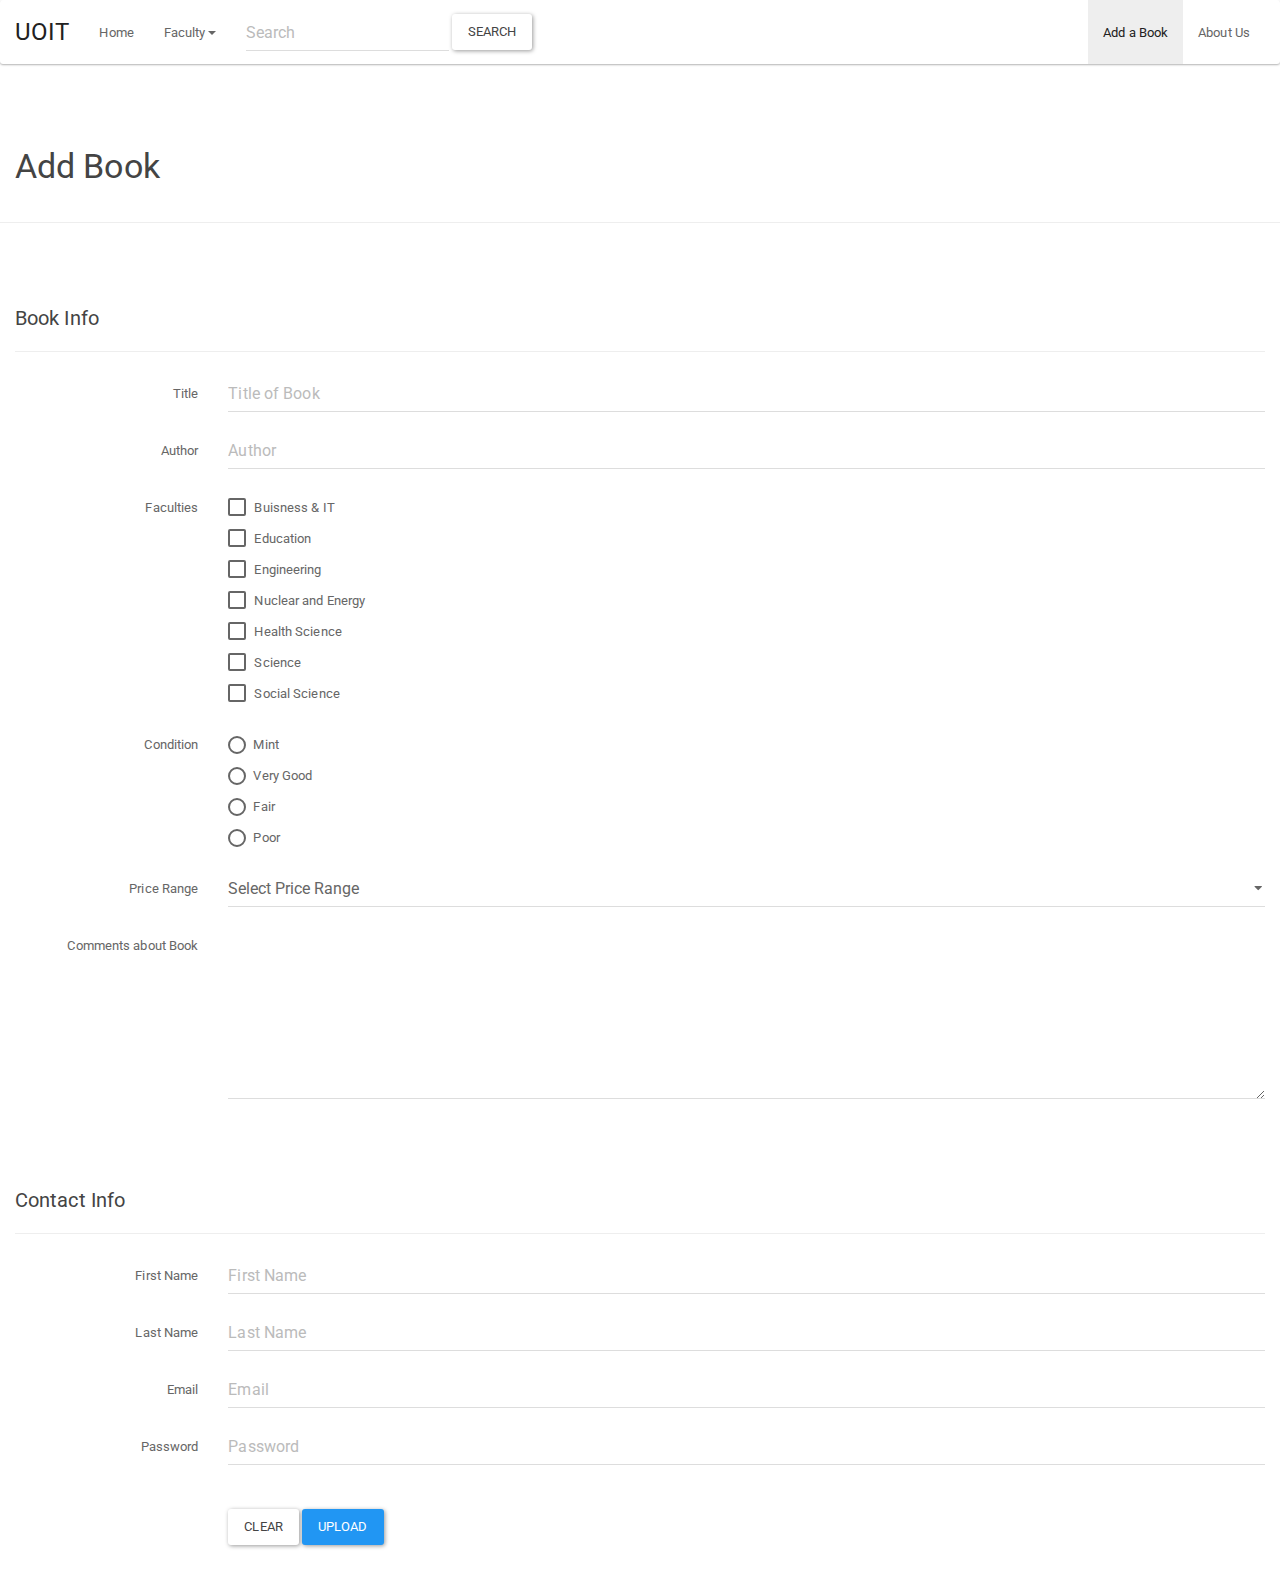
<file: addBook.html>
<!DOCTYPE html>
<html lang="en">
  <head>
    <meta charset="utf-8">
    <meta http-equiv="X-UA-Compatible" content="IE=edge">
    <meta name="viewport" content="width=device-width, initial-scale=1">
    <!-- The above 3 meta tags *must* come first in the head; any other head content must come *after* these tags -->
    <title>UOIT Book Exchange</title>

    <!-- Bootstrap -->
    <link href="css/bootstrap.css" rel="stylesheet">
    <link href="css/custom.css" rel="stylesheet">
    <link href="css/formValidation.min.css" rel="stylesheet">
    <link href="css/morris.css" rel="stylesheet">

    <!-- Custom CSS -->
    <style>
        /* YOUR CSS HERE */
    </style>

    <!-- HTML5 shim and Respond.js for IE8 support of HTML5 elements and media queries -->
    <!-- WARNING: Respond.js doesn't work if you view the page via file:// -->
    <!--[if lt IE 9]>
      <script src="js/html5shiv.min.js"></script>
      <script src="js/respond.min.js"></script>
    <![endif]-->
  </head>

  <body>


        <nav class="navbar navbar-default">
      <div class="container-fluid">
        <div class="navbar-header">
          <button type="button" class="navbar-toggle collapsed" data-toggle="collapse" data-target="#bs-example-navbar-collapse-2">
            <span class="sr-only">Toggle navigation</span>
            <span class="icon-bar"></span>
            <span class="icon-bar"></span>
            <span class="icon-bar"></span>
          </button>
          <a class="navbar-brand" href="index.html">UOIT</a>
        </div>

        <div class="collapse navbar-collapse" id="bs-example-navbar-collapse-2">
          <ul class="nav navbar-nav">
            <li><a href="index.html#Home">Home<span class="sr-only">(current)</span></a></li>
            <li class="dropdown">
              <a href="#" class="dropdown-toggle" data-toggle="dropdown"
              role="button" aria-expanded="false">Faculty<span class="caret"></span></a>
              <ul class="dropdown-menu" role="menu">
                <li><a href="#">Buisness & IT</a></li>
                <li><a href="#">Education</a></li>
                <li><a href="#">Engineering</a></li>
                <li><a href="#">Nuclear & Energy</a></li>
                <li><a href="#">Health Science</a></li>
                <li><a href="#">Science</a></li>
                <li><a href="#">Social Science</a></li>
              </ul>
            </li>
          </ul>

          <form class="navbar-form navbar-left" role="search">
            <div class="form-group">
              <input type="text" class="form-control" placeholder="Search">
            </div>
            <button type="submit" class="btn btn-default">Search</button>
            <!-- CHANGE TO SEARCH ICON -->
          </form>

          <ul class="nav navbar-nav navbar-right">
            <li class="active"><a href="addBook.html">Add a Book</a></li>
            <li><a href="about.html">About Us</a></li>
          </ul>
        </div>
      </div>
    </nav>


    <!-- YOUR CONTENT HERE -->
<div class="section3" style="float:left;width:100%;">
  <div class=page-header>
  <h3>Add Book</h3>
  </div>

  <div id="form">
    <form id="test" class="form-horizontal">
  <fieldset>

    <div class=page-header>
    <h5>Book Info</h5>
    </div>

    <div class="form-group">
      <label for="title" class="col-lg-2 control-label">Title</label>
      <div class="col-lg-10">
        <input type="text" class="form-control" id="title" name="title" placeholder="Title of Book">
      </div>
    </div>

    <div class="form-group">
      <label for="author" class="col-lg-2 control-label">Author</label>
      <div class="col-lg-10">
        <input type="text" class="form-control" id="author" name="author" placeholder="Author">
      </div>
    </div>

    <div class="form-group">
        <label for="inputEmail" class="col-lg-2 control-label">Faculties</label>
      <div class="col-lg-10">

        <div class="checkbox">
          <label>
            <input type="checkbox" name="checkbox[]"> Buisness & IT
          </label>
        </div>

        <div class="checkbox">
          <label>
            <input type="checkbox" name="checkbox[]"> Education
          </label>
        </div>

        <div class="checkbox">
          <label>
            <input type="checkbox" name="checkbox[]"> Engineering
          </label>
        </div>

        <div class="checkbox">
          <label>
            <input type="checkbox" name="checkbox[]"> Nuclear and Energy
          </label>
        </div>

        <div class="checkbox">
          <label>
            <input type="checkbox" name="checkbox[]"> Health Science
          </label>
        </div>

        <div class="checkbox">
          <label>
            <input type="checkbox" name="checkbox[]"> Science
          </label>
        </div>

        <div class="checkbox">
          <label>
            <input type="checkbox" name="checkbox[]"> Social Science
          </label>
        </div>

      </div>
    </div>

    <div class="form-group">
      <label class="col-lg-2 control-label">Condition</label>
      <div class="col-lg-10">
        <div class="radio">
          <label>
            <input type="radio" name="optionsRadios[]" id="mint" value="mint">
            Mint
          </label>
        </div>
        <div class="radio">
          <label>
            <input type="radio" name="optionsRadios[]" id="vgood" value="very good">
            Very Good
          </label>
          <div class="radio">
            <label>
              <input type="radio" name="optionsRadios[]" id="fair" value="fair">
              Fair
            </label>
            <div class="radio">
              <label>
                <input type="radio" name="optionsRadios[]" id="poor" value="poor">
                Poor
              </label>
        </div>
      </div>
    </div>
  </div>
</div>

<div class="form-group">
  <label class="col-lg-2 control-label">Price Range</label>
  <div class="col-lg-10">
    <select class="form-control" name="priceRange">
      <option value="" selected disabled>Select Price Range</option>
        <option>Less than $50</option>
        <option>$50 - $100 </option>
        <option>$100-$200</option>
        <option>$200+</option>
      </select>
</div>
</div>

<div class="form-group">
  <label class="col-lg-2 control-label">Comments about Book</label>
  <div class="col-lg-10">
  <label for="comment"></label>
  <textarea class="form-control" rows="5" name="comments"></textarea>
</div>
</div>

<br>

    <div class=page-header>
    <h5>Contact Info</h5>
    </div>

    <div class="form-group">
      <label for="nameF" class="col-lg-2 control-label">First Name</label>
      <div class="col-lg-10">
        <input type="text" class="form-control" name="nameF" placeholder="First Name">
      </div>
    </div>

    <div class="form-group">
      <label for="nameL" class="col-lg-2 control-label">Last Name</label>
      <div class="col-lg-10">
        <input type="text" class="form-control" name="nameL" placeholder="Last Name">
      </div>
    </div>

        <div class="form-group">
          <label for="inputEmail" class="col-lg-2 control-label">Email</label>
          <div class="col-lg-10">
            <input type="email" class="form-control" name="email" placeholder="Email">
          </div>
        </div>

        <div class="form-group">
          <label for="password" class="col-lg-2 control-label">Password</label>
          <div class="col-lg-10">
            <input type="password" class="form-control" name="password" placeholder="Password" />
        </div>
    </div>

<br>

            <div class="form-group">
              <div class="col-lg-10 col-lg-offset-2">
                <button type="reset" class="btn btn-default">Clear</button>
                <button type="submit" class="btn btn-primary">Upload</button>
              </div>
            </div>

  </fieldset>
</form>

  </div>

</div>


      <!-- jQuery (necessary for Bootstrap's JavaScript plugins) -->
      <script src="js/jquery.min.js"></script>
      <!-- Include all compiled plugins (below), or include individual files as needed -->
      <script src="js/bootstrap.min.js"></script>
      <script src="js/formValidation.min.js"></script>
      <script src="js/framework/bootstrap.min.js"></script>
      <script src="js/raphael-min.js"></script>
      <script src="js/morris.min.js"></script>

      <script>

      $(document).ready(function() {

  $('#test').formValidation({
      framework: 'bootstrap',
      icon: {
          valid: 'glyphicon glyphicon-ok',
          invalid: 'glyphicon glyphicon-remove',
          validating: 'glyphicon glyphicon-refresh'
      },
      fields: {
          title: {
              validators: {
                  notEmpty: {
                      message: 'The Title of the Book is required'
                  },
              }
          },
          author: {
              validators: {
                  notEmpty: {
                      message: 'The Author of the Book is required'
                  },
              }
          },
          'checkbox[]': {
              validators: {
                  notEmpty: {
                      message: 'Atleast one Faculty must be specified'
                  }
              }
          },

          'optionsRadios[]': {
              validators: {
                  notEmpty: {
                      message: 'The Condition of the book must be specified'
                  }
              }
          },

          priceRange: {
              validators: {
                  notEmpty: {
                      message: 'The price range must be specified'
                  },
              }
          },

          comments: {
                  validators: {
                      notEmpty: {
                          message: 'Comments must be provided'
                      },
                      stringLength: {
                          min: 6,
                          max: 30,
                          message: 'Comment is too short'
                      },
                  }
              },

              nameF: {
                validators: {
                    notEmpty: {
                        message: 'Contact name is required'
                    },

                    regexp: {
                        regexp: /^[a-zA-Z0]+$/,
                        message: 'Illegal Name'
                    }
                }
            },

            nameL: {
              validators: {
                  notEmpty: {
                      message: 'Contact name is required'
                  },

                  regexp: {
                      regexp: /^[a-zA-Z0]+$/,
                      message: 'Illegal Name'
                  }
              }
          },

          email: {
                validators: {
                    notEmpty: {
                        message: 'The email address is required'
                    },
                    emailAddress: {
                        message: 'The input is not a valid email address'
                    }
                }
            },
            password: {
                validators: {
                    notEmpty: {
                        message: 'The password is required'
                    },
                }
            },
      }
  });
});

  </script>

    </body>

  </html>
</file>
<file: css/custom.css>
h3 {padding:15px;}

p {word-wrap: break-word;}


.section2 {clear: left;}

.navbar-header .navbar-toggle .icon-bar
{
  background-color:#2e6da4;
}

.top-buffer { padding-top:150px; }

#aboutTop {text-align: center;}
#usage {text-align: center;}
#aboutBot {text-align: center;}

#shivDonut{margin-bottom: 150px;}
#sosoDonut{margin-bottom: 150px;}
#ashanDonut{margin-bottom: 150px;}
#usagePlot{margin-bottom: 100px;}

@@media only screen and (max-width:900) {
  #shivDonut{float: left;}
  #sosoDonut{float: left;}
  #aliDonut{float: left;}
  #ashanDonut{float: left;}
  #aboutTop{float: left;}
  #aboutBot{float: left;}
}

#recent
{
  width: 90%;
  margin: auto;
}

#recentRow
{
  width: 95%;
  padding: 25px;
  margin: auto
}

.Promo
{
  text-align: center;
  margin: 5%
}

.Welcome
{
  text-align: center;
  margin: 5%
}

.textPromo
{
  text-align: center;
  float: right;
}


.textWelcome
{
  text-align: center;
  float: right;
}

.listPromo
{
  float: right;
  width: 40%;
}

.listPromo li
{
  padding: 10px;
  text-align: center;
}

.list
{
  margin: auto;
  position: absolute;
}


.imageWelcome
{
  float: right;
}

#image1
{
  margin: auto;
  vertical-align: middle;
}

#recentP
{
  height: 100%;
  width: 100%;
  margin: auto;
  vertical-align: middle;
}

#form
{
  padding: 15px;
}
</file>
<file: css/morris.css>
.morris-hover{position:absolute;z-index:1000}.morris-hover.morris-default-style{border-radius:10px;padding:6px;color:#666;background:rgba(255,255,255,0.8);border:solid 2px rgba(230,230,230,0.8);font-family:sans-serif;font-size:12px;text-align:center}.morris-hover.morris-default-style .morris-hover-row-label{font-weight:bold;margin:0.25em 0}
.morris-hover.morris-default-style .morris-hover-point{white-space:nowrap;margin:0.1em 0}
</file>
<file: css/formValidation.min.css>
.form-inline.fv-form-bootstrap .form-group,.fv-form-bootstrap4.form-inline .form-group{vertical-align:top}.fv-has-feedback{position:relative}.fv-control-feedback{position:absolute;top:0;right:0;z-index:3;display:block;text-align:center}.fv-help-block{display:block}.fv-form [placeholder]::-ms-clear{display:none}.fv-form-foundation .form-error,.fv-form-uikit .uk-text-danger{display:block}.fv-form-bootstrap .help-block{margin-bottom:0}.fv-form-bootstrap .tooltip-inner{text-align:left}.fv-form-bootstrap .fv-bootstrap-icon-input-group{z-index:100}.fv-form-bootstrap4 .fv-control-feedback{width:38px;height:38px;line-height:38px}.fv-form-bootstrap4 .form-group.row .fv-control-feedback{right:15px}.fv-form-bootstrap4 .form-group.row .form-check~.fv-control-feedback{top:-7px}.fv-form-bootstrap4:not(.form-inline) label~.fv-control-feedback{top:32px}.fv-form-bootstrap4:not(.form-inline) label.sr-only~.fv-control-feedback{top:-7px}.fv-form-bootstrap4:not(.form-inline) .form-check~.fv-control-feedback{top:25px}.fv-form-bootstrap4 .has-success .fv-control-feedback,.fv-form-bootstrap4 .has-success label{color:#5cb85c}.fv-form-bootstrap4 .has-warning .fv-control-feedback,.fv-form-bootstrap4 .has-warning label{color:#f0ad4e}.fv-form-foundation5 .fv-control-feedback{right:15px;width:37px;height:37px;line-height:37px}.fv-form-foundation5 .row .row:not(.collapse) .fv-control-feedback{right:8px}.fv-form-foundation5 .row .collapse .fv-control-feedback{right:0}.fv-form-foundation5.fv-form-horizontal [type=checkbox]~.fv-control-feedback,.fv-form-foundation5.fv-form-horizontal [type=radio]~.fv-control-feedback{top:-8px}.fv-form-foundation5 label .fv-control-feedback{top:21px}.fv-form-foundation5 [type=checkbox]~.fv-control-feedback,.fv-form-foundation5 [type=radio]~.fv-control-feedback{top:15px}.fv-form-foundation5 .error .fv-control-feedback{color:#f04124}.fv-form-foundation5 .fv-has-success .fv-control-feedback,.fv-form-foundation5 .fv-has-success label{color:#43AC6A}.fv-form-foundation .fv-control-feedback{right:15px;width:39px;height:39px;line-height:39px}.fv-form-foundation [type=checkbox]~.fv-control-feedback,.fv-form-foundation [type=radio]~.fv-control-feedback{top:-7px}.fv-form-foundation fieldset [type=checkbox]~.fv-control-feedback,.fv-form-foundation fieldset [type=radio]~.fv-control-feedback,.fv-form-foundation label .fv-control-feedback{top:25px}.fv-form-foundation .fv-has-error .fv-control-feedback,.fv-form-foundation .fv-has-error fieldset legend,.fv-form-foundation .fv-has-error label{color:#ec5840}.fv-form-foundation .fv-has-success .fv-control-feedback,.fv-form-foundation .fv-has-success fieldset legend,.fv-form-foundation .fv-has-success label{color:#3adb76}.fv-foundation-tooltip:before{border-color:transparent transparent #0a0a0a}.fv-form-pure .fv-control-feedback{width:36px;height:36px;line-height:36px}.fv-form-pure.pure-form-aligned [type=checkbox]~.fv-control-feedback,.fv-form-pure.pure-form-aligned [type=radio]~.fv-control-feedback{top:-9px}.fv-form-pure.pure-form-aligned .fv-help-block{margin-top:5px;margin-left:180px}.fv-form-pure.pure-form-stacked .pure-control-group{margin-bottom:8px}.fv-form-pure.pure-form-stacked .fv-control-feedback{top:22px}.fv-form-pure.pure-form-stacked .pure-radio~.fv-control-feedback{top:20px}.fv-form-pure.pure-form-stacked .fv-sr-only~.fv-control-feedback{top:-9px}.fv-form-pure .fv-has-error .fv-control-feedback,.fv-form-pure .fv-has-error .fv-help-block,.fv-form-pure .fv-has-error label{color:#CA3C3C}.fv-form-pure .fv-has-success .fv-control-feedback,.fv-form-pure .fv-has-success .fv-help-block,.fv-form-pure .fv-has-success label{color:#1CB841}.fv-form-semantic .error .icon,.fv-form-semantic.ui.form .fields.error label{color:#9f3a38}.fv-form-semantic .fv-control-feedback{right:7px}.fv-form-uikit .fv-control-feedback{top:25px;width:30px;height:30px;line-height:30px}.fv-form-uikit.uk-form-horizontal .fv-control-feedback{top:0}.fv-form-uikit.uk-form-horizontal [type=checkbox]~.fv-control-feedback,.fv-form-uikit.uk-form-horizontal [type=radio]~.fv-control-feedback{top:-7px}.fv-form-uikit label.fv-sr-only~.fv-control-feedback{top:-7px!important}.fv-form-uikit.uk-form-stacked [type=checkbox]~.fv-control-feedback,.fv-form-uikit.uk-form-stacked [type=radio]~.fv-control-feedback{top:20px}.fv-form-uikit .fv-has-error .fv-control-feedback,.fv-form-uikit .fv-has-error .uk-form-label,.fv-form-uikit .fv-has-error label{color:#D85030}.fv-form-uikit .fv-has-success .fv-control-feedback,.fv-form-uikit .fv-has-success .uk-form-label,.fv-form-uikit .fv-has-success label{color:#659F13}
</file>
